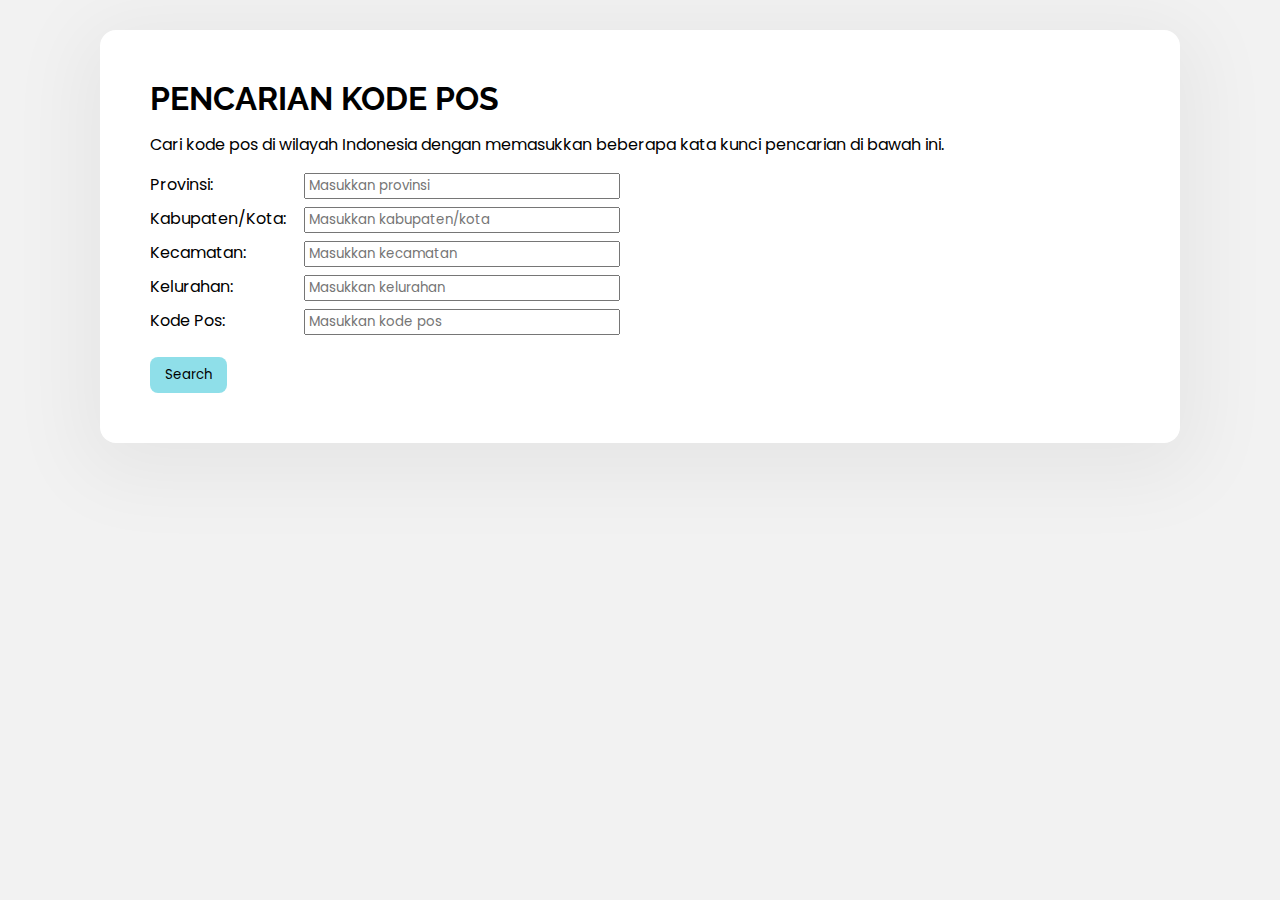
<file: index.html>
<!DOCTYPE html>
<html lang="en">
<head>
    <meta charset="UTF-8">
    <link rel="stylesheet" href="styles.css" />
    <meta http-equiv="X-UA-Compatible" content="IE=edge">
    <meta name="viewport" content="width=device-width, initial-scale=1.0">
    <link rel="stylesheet" href="https://fonts.googleapis.com/css?family=Raleway">
    <link rel="stylesheet" href="https://fonts.googleapis.com/css?family=Poppins">
    <script src="https://ajax.googleapis.com/ajax/libs/jquery/3.6.0/jquery.min.js"></script>
    <script src="script.js"></script>
    <title>Kode Pos</title>
</head>
<body>
    <div id="container">
        <div class="main-container">
            <h1>PENCARIAN KODE POS</h1>
            <p>Cari kode pos di wilayah Indonesia dengan memasukkan beberapa kata kunci pencarian di bawah ini.</p>
            <div class="table">
                <div class="table-row">
                    <label class="input-label table-cell" for="provinsi">Provinsi:</label>
                    <input type="text" class="table-cell" id="provinsi" placeholder="Masukkan provinsi" size="23"/>
                </div>
                <div class="table-row">
                    <label class="input-label table-cell" for="kabkot">Kabupaten/Kota:</label>
                    <input type="text" class="table-cell" id="kabkot" placeholder="Masukkan kabupaten/kota" size="23"/>
                </div>
                <div class="table-row">
                    <label class="input-label table-cell" for="kecamatan">Kecamatan:</label>
                    <input type="text" class="table-cell" id="kecamatan" placeholder="Masukkan kecamatan" size="23"/>
                </div>
                <div class="table-row">
                    <label class="input-label table-cell" for="kelurahan">Kelurahan:</label>
                    <input type="text" class="table-cell" id="kelurahan" placeholder="Masukkan kelurahan" size="23"/>
                </div>
                <div class="table-row">
                    <label class="input-label table-cell" for="kodepos">Kode Pos:</label>
                    <input type="text" class="table-cell" id="kodepos" placeholder="Masukkan kode pos" size="23"/>
                </div>
            </div>
            <input type="submit" id="Search_button" class="button" value="Search" />
        </div>
        <div id="search_result"></div>
    </div>
</body>
</html>
</file>
<file: styles.css>
:root {
    --background: rgba(242, 242, 242, 1);
    --container-background: white;
    --button-background: rgba(32, 191, 212, 0.5);
    --button-background-hover: rgba(32, 191, 212, 1);
    --text: black;
    --shadow: rgba(0, 0, 0, 0.05);
    --shadow-medium: rgba(0, 0, 0, 0.1);
}

* {
    margin: 0;
    padding: 0;
    box-sizing: border-box;
    font-family: 'Poppins', sans-serif;
    color: var(--text);
}

body {
    background-color: var(--background);
}

label {
    display: block;
}

h1, h2 {
    font-family: 'Raleway', sans-serif;
    font-weight: bolder;
}

h1, h2, p {
    margin-bottom: 15px;
}

input {
    padding: 1px 3px;
}

#container {
    margin: 30px 60px;
}

.main-container, #search_result {
    max-width: 1080px;
    margin: 25px auto;
}

.main-container {
    background-color: var(--container-background);
    padding: 50px;
    border-radius: 1em;
    box-shadow: 0px 15px 80px 20px var(--shadow);
}

.table-row {
    display: table-row;
}

.table-cell {
    display: table-cell;
    margin-bottom: 7px;
    padding-right: 18px;
}

.table {
    margin-bottom: 15px;
}

.button {
    padding: 8px 15px;
    background-color: var(--button-background);
    border-radius: 8px;
    border-style: none;
    transition: 0.15s;
}

.button:hover {
    background-color: var(--button-background-hover);
    color: var(--container-background);
    cursor: pointer;
}

#search_card_container {
    display: flex;
    flex-wrap: wrap;
    
    column-gap: 30px;
}

.search_card {
    width: 270px;
    padding: 15px;
    border-radius: 8px;
    background-color: var(--button-background);
    margin-bottom: 30px;
    transition: 0.2s;
}

.search_card p {
    margin-bottom: 10px;
}

.search_card:hover {
    box-shadow: 0px 15px 70px 15px var(--shadow-medium);
    transform: scale(1.05, 1.05);
}

@media only screen and (max-width: 600px) {
    #container {
        margin: 30px;
    }
    .table-cell {
        display: block;   
        margin-bottom: 5px;
    }
    .main-container {
        padding: 30px;
    }
}
</file>
